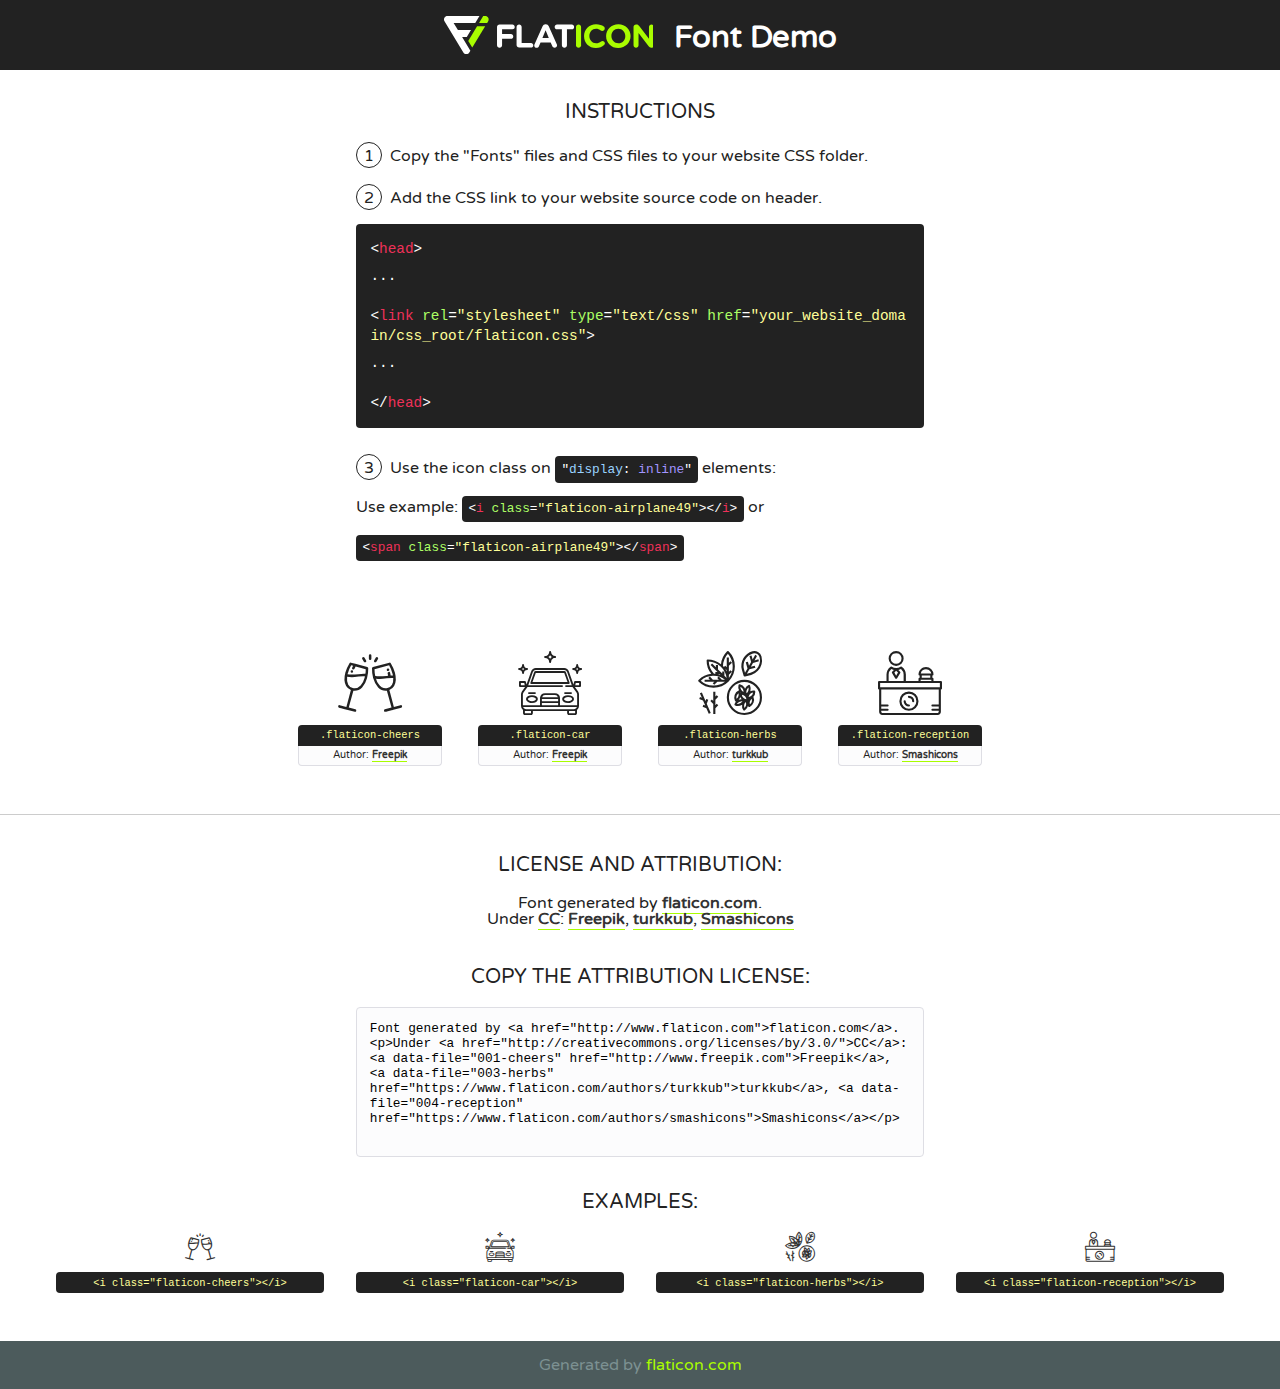
<file: assets/font/flaticon/font/flaticon.html>
<!DOCTYPE html>
<!--
  Flaticon icon font: Flaticon
  Creation date: 07/01/2018 05:23
-->
<html>
<!DOCTYPE html>
<html>

<head>
    <title>Flaticon WebFont</title>
    <link href="http://fonts.googleapis.com/css?family=Varela+Round" rel="stylesheet" type="text/css" />
    <link rel="stylesheet" type="text/css" href="flaticon.css">
    <meta charset="UTF-8">
    <style>
    html, body, div, span, applet, object, iframe,
    h1, h2, h3, h4, h5, h6, p, blockquote, pre,
    a, abbr, acronym, address, big, cite, code,
    del, dfn, em, img, ins, kbd, q, s, samp,
    small, strike, strong, sub, sup, tt, var,
    b, u, i, center,
    dl, dt, dd, ol, ul, li,
    fieldset, form, label, legend,
    table, caption, tbody, tfoot, thead, tr, th, td,
    article, aside, canvas, details, embed, 
    figure, figcaption, footer, header, hgroup, 
    menu, nav, output, ruby, section, summary,
    time, mark, audio, video {
        margin: 0;
        padding: 0;
        border: 0;
        font-size: 100%;
        font: inherit;
        vertical-align: baseline;
    }
    /* HTML5 display-role reset for older browsers */
    article, aside, details, figcaption, figure, 
    footer, header, hgroup, menu, nav, section {
        display: block;
    }
    body {
        line-height: 1;
    }
    ol, ul {
        list-style: none;
    }
    blockquote, q {
        quotes: none;
    }
    blockquote:before, blockquote:after,
    q:before, q:after {
        content: '';
        content: none;
    }
    table {
        border-collapse: collapse;
        border-spacing: 0;
    }
    body {
        font-family: 'Varela Round', Helvetica, Arial, sans-serif;
        font-size: 16px;
        color: #222;
    }
    a {
        color: #333;
        border-bottom: 1px solid #a9fd00;
        font-weight: bold;
        text-decoration: none;
    }
    * {
        -moz-box-sizing: border-box;
        -webkit-box-sizing: border-box;
        box-sizing: border-box;
        margin: 0;
        padding: 0;
    }
    [class^="flaticon-"]:before, [class*=" flaticon-"]:before, [class^="flaticon-"]:after, [class*=" flaticon-"]:after {
        font-family: Flaticon;
        font-size: 30px;
        font-style: normal;
        margin-left: 20px;
        color: #333;
    }
    .wrapper {
        max-width: 600px;
        margin: auto;
        padding: 0 1em;
    }
    .title {
        font-size: 1.25em;
        text-align: center;
        margin-bottom: 1em;
        text-transform: uppercase;
    }
    header {
        text-align: center;
        background-color: #222;
        color: #fff;
        padding: 1em;
    }
    header .logo {
        width: 210px;
        height: 38px;
        display: inline-block;
        vertical-align: middle;
        margin-right: 1em;
        border: none;
    }
    header strong {
        font-size: 1.95em;
        font-weight: bold;
        vertical-align: middle;
        margin-top: 5px;
        display: inline-block;
    }
    .demo {
        margin: 2em auto;
        line-height: 1.25em;
    }
    .demo ul li {
        margin-bottom: 1em;
    }
    .demo ul li .num {
        color: #222;
        border-radius: 20px;
        display: inline-block;
        width: 26px;
        padding: 3px;
        height: 26px;
        text-align: center;
        margin-right: 0.5em;
        border: 1px solid #222;
    }
    .demo ul li code {
        background-color: #222;
        border-radius: 4px;
        padding: 0.25em 0.5em;
        display: inline-block;
        color: #fff;
        font-family: Consolas,Monaco,Lucida Console,Liberation Mono,DejaVu Sans Mono,Bitstream Vera Sans Mono,Courier New, monospace;
        font-weight: lighter;
        margin-top: 1em;
        font-size: 0.8em;
        word-break: break-all;
    }
    .demo ul li code.big {
        padding: 1em;
        font-size: 0.9em;
    }
    .demo ul li code .red {
        color: #EF3159;
    }
    .demo ul li code .green {
        color: #ACFF65;
    }
    .demo ul li code .yellow {
        color: #FFFF99;
    }
    .demo ul li code .blue {
        color: #99D3FF;
    }
    .demo ul li code .purple {
        color: #A295FF;
    }
    .demo ul li code .dots {
        margin-top: 0.5em;
        display: block;
    }
    #glyphs {
        border-bottom: 1px solid #ccc;
        padding: 2em 0;
        text-align: center;
    }
    .glyph {
        display: inline-block;
        width: 9em;
        margin: 1em;
        text-align: center;
        vertical-align: top;
        background: #FFF;
    }
    .glyph .glyph-icon {
        padding: 10px;
        display: block;
        font-family:"Flaticon";
        font-size: 64px;
        line-height: 1;
    }
    .glyph .glyph-icon:before {
        font-size: 64px;
        color: #222;
        margin-left: 0;
    }
    .class-name {
        font-size: 0.65em;
        background-color: #222;
        color: #fff;
        border-radius: 4px 4px 0 0;
        padding: 0.5em;
        color: #FFFF99;
        font-family: Consolas,Monaco,Lucida Console,Liberation Mono,DejaVu Sans Mono,Bitstream Vera Sans Mono,Courier New, monospace;
    }
    .author-name {
        font-size: 0.6em;
        background-color: #fcfcfd;
        border: 1px solid #DEDEE4;
        border-top: 0;
        border-radius: 0 0 4px 4px;
        padding: 0.5em;
    }
    .class-name:last-child {
        font-size: 10px;
        color:#888;
    }
    .class-name:last-child a {
        font-size: 10px;
        color:#555;
    }
    .class-name:last-child a:hover {
        color:#a9fd00;
    }
    .glyph > input {
        display: block;
        width: 100px;
        margin: 5px auto;
        text-align: center;
        font-size: 12px;
        cursor: text;
    }
    .glyph > input.icon-input {
        font-family:"Flaticon";
        font-size: 16px;
        margin-bottom: 10px;
    }
    .attribution .title {
        margin-top: 2em;
    }
    .attribution textarea {
        background-color: #fcfcfd;
        padding: 1em;
        border: none;
        box-shadow: none;
        border: 1px solid #DEDEE4;
        border-radius: 4px;
        resize: none;
        width: 100%;
        height: 150px;
        font-size: 0.8em;
        font-family: Consolas,Monaco,Lucida Console,Liberation Mono,DejaVu Sans Mono,Bitstream Vera Sans Mono,Courier New, monospace;
        -webkit-appearance: none;
    }
    .iconsuse {
        margin: 2em auto;
        text-align: center;
        max-width: 1200px;
    }
    .iconsuse:after {
        content: '';
        display: table;
        clear: both;
    }
    .iconsuse .image {
        float: left;
        width: 25%;
        padding: 0 1em;
    }
    .iconsuse .image p {
        margin-bottom: 1em;
    }
    .iconsuse .image span {
        display: block;
        font-size: 0.65em;
        background-color: #222;
        color: #fff;
        border-radius: 4px;
        padding: 0.5em;
        color: #FFFF99;
        margin-top: 1em;
        font-family: Consolas,Monaco,Lucida Console,Liberation Mono,DejaVu Sans Mono,Bitstream Vera Sans Mono,Courier New, monospace;
    }
    #footer {
        text-align: center;
        background-color: #4C5B5C;
        color: #7c9192;
        padding: 1em;
    }
    #footer a {
        border: none;
        color: #a9fd00;
        font-weight: normal;
    }
    @media (max-width: 960px) {
        .iconsuse .image {
            width: 50%;
        }
    }
    @media (max-width: 560px) {
        .iconsuse .image {
            width: 100%;
        }
    }
    </style>
</head>

<body class="characters-off">

    <header>
        <a href="http://www.flaticon.com" target="_blank" class="logo">
            <svg version="1.1" xmlns="http://www.w3.org/2000/svg" xmlns:xlink="http://www.w3.org/1999/xlink" xmlns:a="http://ns.adobe.com/AdobeSVGViewerExtensions/3.0/" viewBox="0 0 560.875 102.036" enable-background="new 0 0 560.875 102.036" xml:space="preserve">
                <defs>
                </defs>
                <g>
                    <g class="letters">
                        <path fill="#ffffff" d="M141.596,29.675c0-3.777,2.985-6.767,6.764-6.767h34.438c3.426,0,6.15,2.728,6.15,6.15
                        c0,3.43-2.724,6.149-6.15,6.149h-27.674v13.091h23.719c3.429,0,6.151,2.724,6.151,6.15c0,3.43-2.723,6.149-6.151,6.149h-23.719
                        v17.574c0,3.773-2.986,6.761-6.764,6.761c-3.779,0-6.764-2.989-6.764-6.761V29.675z"></path>
                        <path fill="#ffffff" d="M193.844,29.149c0-3.781,2.985-6.767,6.764-6.767c3.776,0,6.763,2.985,6.763,6.767v42.957h25.039
                        c3.426,0,6.149,2.726,6.149,6.153c0,3.425-2.723,6.15-6.149,6.15h-31.802c-3.779,0-6.764-2.986-6.764-6.768V29.149z"></path>
                        <path fill="#ffffff" d="M241.891,75.71l21.438-48.407c1.492-3.341,4.215-5.357,7.906-5.357h0.792
                        c3.686,0,6.323,2.017,7.815,5.357l21.439,48.407c0.436,0.967,0.701,1.845,0.701,2.723c0,3.602-2.809,6.501-6.414,6.501
                        c-3.161,0-5.269-1.845-6.499-4.655l-4.132-9.661h-27.059l-4.301,10.102c-1.144,2.631-3.426,4.214-6.237,4.214
                        c-3.517,0-6.24-2.81-6.24-6.325C241.1,77.64,241.451,76.677,241.891,75.71z M279.932,58.666l-8.521-20.297l-8.526,20.297H279.932
                        z"></path>
                        <path fill="#ffffff" d="M314.864,35.387H301.86c-3.429,0-6.239-2.813-6.239-6.238c0-3.429,2.811-6.24,6.239-6.24h39.533
                        c3.426,0,6.237,2.811,6.237,6.24c0,3.425-2.811,6.238-6.237,6.238h-13.001v42.785c0,3.773-2.99,6.761-6.764,6.761
                        c-3.779,0-6.764-2.989-6.764-6.761V35.387z"></path>
                        <path fill="#A9FD00" d="M352.615,29.149c0-3.781,2.985-6.767,6.767-6.767c3.774,0,6.761,2.985,6.761,6.767v49.024
                        c0,3.773-2.987,6.761-6.761,6.761c-3.781,0-6.767-2.989-6.767-6.761V29.149z"></path>
                        <path fill="#A9FD00" d="M374.132,53.836v-0.179c0-17.481,13.178-31.801,32.065-31.801c9.22,0,15.459,2.458,20.557,6.238
                        c1.402,1.054,2.637,2.985,2.637,5.357c0,3.692-2.985,6.59-6.681,6.59c-1.845,0-3.071-0.702-4.044-1.319
                        c-3.776-2.813-7.729-4.393-12.562-4.393c-10.364,0-17.831,8.611-17.831,19.154v0.173c0,10.542,7.291,19.329,17.831,19.329
                        c5.715,0,9.492-1.756,13.359-4.834c1.049-0.874,2.458-1.491,4.039-1.491c3.429,0,6.325,2.813,6.325,6.236
                        c0,2.106-1.056,3.78-2.282,4.834c-5.539,4.834-12.036,7.733-21.878,7.733C387.572,85.464,374.132,71.493,374.132,53.836z"></path>
                        <path fill="#A9FD00" d="M433.009,53.836v-0.179c0-17.481,13.79-31.801,32.766-31.801c18.981,0,32.592,14.143,32.592,31.628v0.173
                        c0,17.483-13.785,31.807-32.769,31.807C446.625,85.464,433.009,71.32,433.009,53.836z M484.224,53.836v-0.179
                        c0-10.539-7.725-19.326-18.626-19.326c-10.893,0-18.449,8.611-18.449,19.154v0.173c0,10.542,7.73,19.329,18.626,19.329
                        C476.676,72.986,484.224,64.378,484.224,53.836z"></path>
                        <path fill="#A9FD00" d="M506.233,29.321c0-3.774,2.99-6.763,6.767-6.763h1.401c3.252,0,5.183,1.583,7.029,3.953l26.093,34.265
                        V29.059c0-3.692,2.99-6.677,6.681-6.677c3.683,0,6.671,2.985,6.671,6.677v48.934c0,3.78-2.987,6.765-6.764,6.765h-0.436
                        c-3.257,0-5.188-1.581-7.034-3.953l-27.056-35.492v32.944c0,3.687-2.985,6.676-6.678,6.676c-3.683,0-6.673-2.989-6.673-6.676
                        V29.321z"></path>
                    </g>
                    <g class="insignia">
                        <path fill="#ffffff" d="M48.372,56.137h12.517l11.156-18.537H37.186L25.688,18.539h57.825L94.668,0H9.271
                        C5.925,0,2.842,1.801,1.198,4.716c-1.644,2.907-1.593,6.482,0.134,9.343l50.38,83.501c1.678,2.781,4.689,4.476,7.938,4.476
                        c3.246,0,6.257-1.695,7.935-4.476l2.898-4.804L48.372,56.137z"></path>
                        <g class="i">
                            <path fill="#A9FD00" d="M93.575,18.539h0.031v0.004l21.652,0.004l2.705-4.488c1.727-2.861,1.778-6.436,0.133-9.343
                            C116.454,1.801,113.371,0,110.026,0h-5.294L93.575,18.539z"></path>
                            <polygon fill="#A9FD00" points="88.291,27.356 64.725,66.486 75.519,84.404 109.942,27.356"></polygon>
                        </g>
                    </g>
                </g>
            </svg>
        </a>
        <strong>Font Demo</strong>
    </header>


    <section class="demo wrapper">

        <p class="title">Instructions</p>

        <ul>
            <li>
                <span class="num">1</span>Copy the "Fonts" files and CSS files to your website CSS folder.
            </li>
            <li>
                <span class="num">2</span>Add the CSS link to your website source code on header.
                <code class="big">
                    &lt;<span class="red">head</span>&gt;
                    <br/><span class="dots">...</span>
                    <br/>&lt;<span class="red">link</span> <span class="green">rel</span>=<span class="yellow">"stylesheet"</span> <span class="green">type</span>=<span class="yellow">"text/css"</span> <span class="green">href</span>=<span class="yellow">"your_website_domain/css_root/flaticon.css"</span>&gt;
                    <br/><span class="dots">...</span>
                    <br/>&lt;/<span class="red">head</span>&gt;
                </code>
            </li>

            <li>
                <p>
                    <span class="num">3</span>Use the icon class on <code>"<span class="blue">display</span>:<span class="purple"> inline</span>"</code> elements:
                    <br />
                    Use example: <code>&lt;<span class="red">i</span> <span class="green">class</span>=<span class="yellow">&quot;flaticon-airplane49&quot;</span>&gt;&lt;/<span class="red">i</span>&gt;</code> or <code>&lt;<span class="red">span</span> <span class="green">class</span>=<span class="yellow">&quot;flaticon-airplane49&quot;</span>&gt;&lt;/<span class="red">span</span>&gt;</code>
            </li>
        </ul>

    </section>




   <section id="glyphs">          
    
      
        <div class="glyph"><div class="glyph-icon flaticon-cheers"></div>
            <div class="class-name">.flaticon-cheers</div>
            <div class="author-name">Author: <a data-file="001-cheers" href="http://www.freepik.com">Freepik</a> </div> 
        </div>        
        
        <div class="glyph"><div class="glyph-icon flaticon-car"></div>
            <div class="class-name">.flaticon-car</div>
            <div class="author-name">Author: <a data-file="002-car" href="http://www.freepik.com">Freepik</a> </div> 
        </div>        
        
        <div class="glyph"><div class="glyph-icon flaticon-herbs"></div>
            <div class="class-name">.flaticon-herbs</div>
            <div class="author-name">Author: <a data-file="003-herbs" href="https://www.flaticon.com/authors/turkkub">turkkub</a> </div> 
        </div>        
        
        <div class="glyph"><div class="glyph-icon flaticon-reception"></div>
            <div class="class-name">.flaticon-reception</div>
            <div class="author-name">Author: <a data-file="004-reception" href="https://www.flaticon.com/authors/smashicons">Smashicons</a> </div> 
        </div>        
        

    </section>



    <section class="attribution wrapper"   style="text-align:center;">

      <div class="title">License and attribution:</div><div class="attrDiv">Font generated by <a href="http://www.flaticon.com">flaticon.com</a>. <div><p>Under <a href="http://creativecommons.org/licenses/by/3.0/">CC</a>: <a data-file="001-cheers" href="http://www.freepik.com">Freepik</a>, <a data-file="003-herbs" href="https://www.flaticon.com/authors/turkkub">turkkub</a>, <a data-file="004-reception" href="https://www.flaticon.com/authors/smashicons">Smashicons</a></p>  </div>
      </div>
      <div class="title">Copy the Attribution License:</div>

    <textarea onclick="this.focus();this.select();">Font generated by &lt;a href=&quot;http://www.flaticon.com&quot;&gt;flaticon.com&lt;/a&gt;. <p>Under <a href="http://creativecommons.org/licenses/by/3.0/">CC</a>: <a data-file="001-cheers" href="http://www.freepik.com">Freepik</a>, <a data-file="003-herbs" href="https://www.flaticon.com/authors/turkkub">turkkub</a>, <a data-file="004-reception" href="https://www.flaticon.com/authors/smashicons">Smashicons</a></p>  
     </textarea>

    </section>

    <section class="iconsuse">

          <div class="title">Examples:</div>            
             
            <div class="image">
                <p>
                    <i class="glyph-icon flaticon-cheers"></i> 
                    <span>&lt;i class=&quot;flaticon-cheers&quot;&gt;&lt;/i&gt;</span>
                </p>
            </div>
            
            <div class="image">
                <p>
                    <i class="glyph-icon flaticon-car"></i> 
                    <span>&lt;i class=&quot;flaticon-car&quot;&gt;&lt;/i&gt;</span>
                </p>
            </div>
            
            <div class="image">
                <p>
                    <i class="glyph-icon flaticon-herbs"></i> 
                    <span>&lt;i class=&quot;flaticon-herbs&quot;&gt;&lt;/i&gt;</span>
                </p>
            </div>
            
            <div class="image">
                <p>
                    <i class="glyph-icon flaticon-reception"></i> 
                    <span>&lt;i class=&quot;flaticon-reception&quot;&gt;&lt;/i&gt;</span>
                </p>
            </div>
                       
        </div>
                            
    </section>

<div id="footer">
    <div>Generated by <a href="http://www.flaticon.com">flaticon.com</a>
    </div>
</div>



</body>
</html>
</file>
<file: assets/font/flaticon/font/flaticon.css>
/*
  	Flaticon icon font: Flaticon
  	Creation date: 07/01/2018 05:23
  	*/

@font-face {
  font-family: "Flaticon";
  src: url("./Flaticon.eot");
  src: url("./Flaticon.eot?#iefix") format("embedded-opentype"),
       url("./Flaticon.woff") format("woff"),
       url("./Flaticon.ttf") format("truetype"),
       url("./Flaticon.svg#Flaticon") format("svg");
  font-weight: normal;
  font-style: normal;
}

@media screen and (-webkit-min-device-pixel-ratio:0) {
  @font-face {
    font-family: "Flaticon";
    src: url("./Flaticon.svg#Flaticon") format("svg");
  }
}

[class^="flaticon-"]:before, [class*=" flaticon-"]:before,
[class^="flaticon-"]:after, [class*=" flaticon-"]:after {   
  font-family: Flaticon;
        /*font-size: 20px;*/
font-style: normal;
/*margin-left: 20px;*/
}

.flaticon-cheers:before { content: "\f100"; }
.flaticon-car:before { content: "\f101"; }
.flaticon-herbs:before { content: "\f102"; }
.flaticon-reception:before { content: "\f103"; }
</file>
